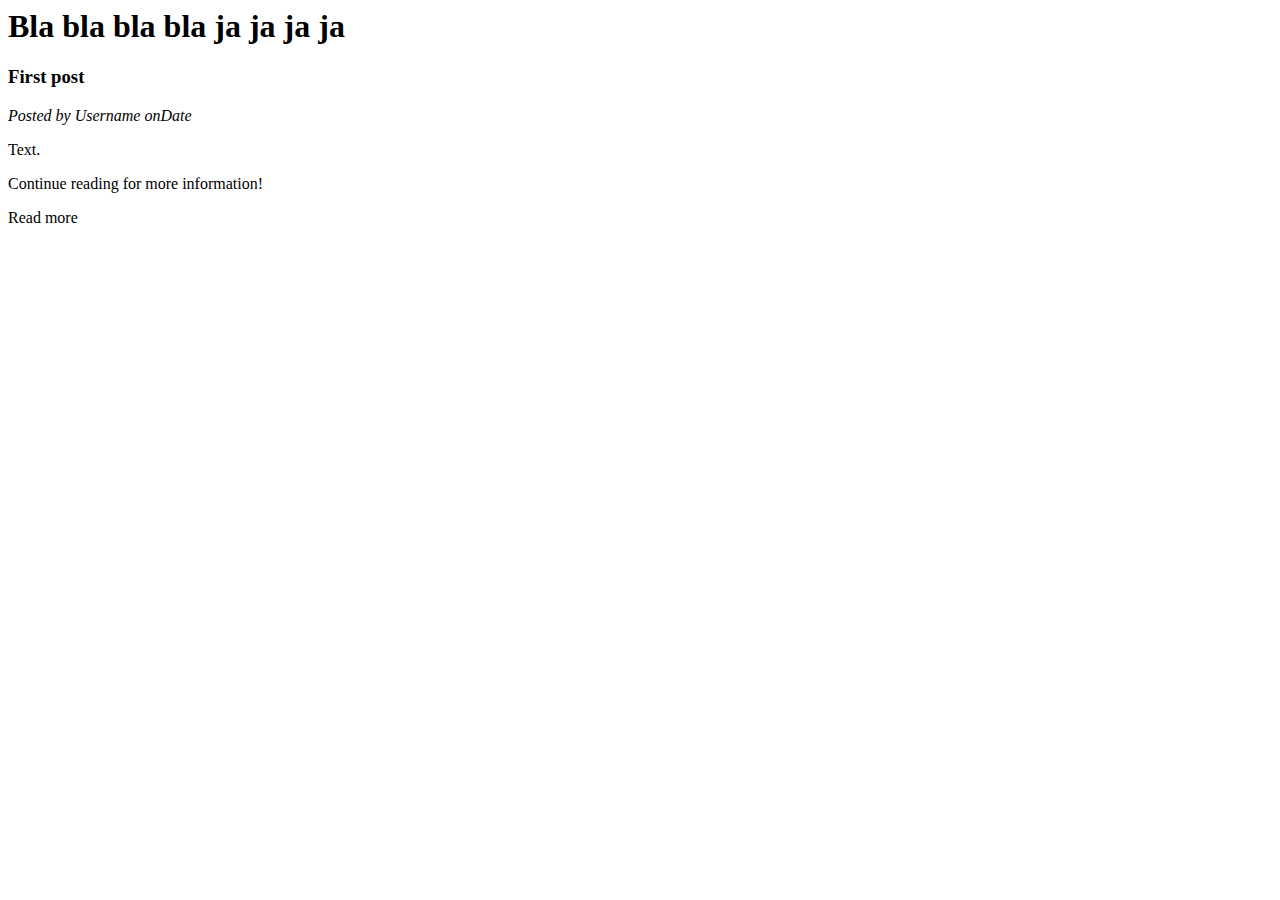
<file: src/main/resources/templates/index.html>
<html xmlns="http://www.w3.org/1999/xhtml"
      xmlns:th="http://www.thymeleaf.org">
<head>
    <th:block th:include="fragments/head :: head"></th:block>
    <title>Bla bla bla bla   ja ja ja ja</title>
</head>
<body>
<div class="container">
    <nav th:replace="fragments/navbar :: navbar"></nav>
</div>
<div class="container text-center">
    <div class="jumbotron">
        <h1>Bla bla bla bla   ja ja ja ja</h1>
    </div>
</div>

<div class="container post-wrap-container">
    <th:block th:each="post : ${posts}">
        <div class="post-container row no-gutters">
            <div class="col colcustom">
                <div class="postinfo-container">
                    <h3 th:text="${post.getPostname()}" class="postname">First post</h3>
                    <i class="postinfo">Posted by <span th:text="${post.getUser().getUsername()}">Username</span> on<span th:text="${#dates.format(post.getDateCreated(), 'dd-MMM-yyyy')}">Date</span></i>
                </div>
                <div class="postpreview-container"><p class="firstletterupper" th:text="${#strings.abbreviate(post.getPostpreview(),500)}">Text.</p></div>
                <p class="readmoretext">Continue reading for more information!</p><a th:href="@{/post/readmore/{id}(id=${post.id})}" class="button-readmore btn btn-primary btn-sm">Read more</a>
            </div>
        </div>
    </th:block>
    <div th:replace="fragments/footer :: footer"></div>
</div>

</body>
</html>
</file>
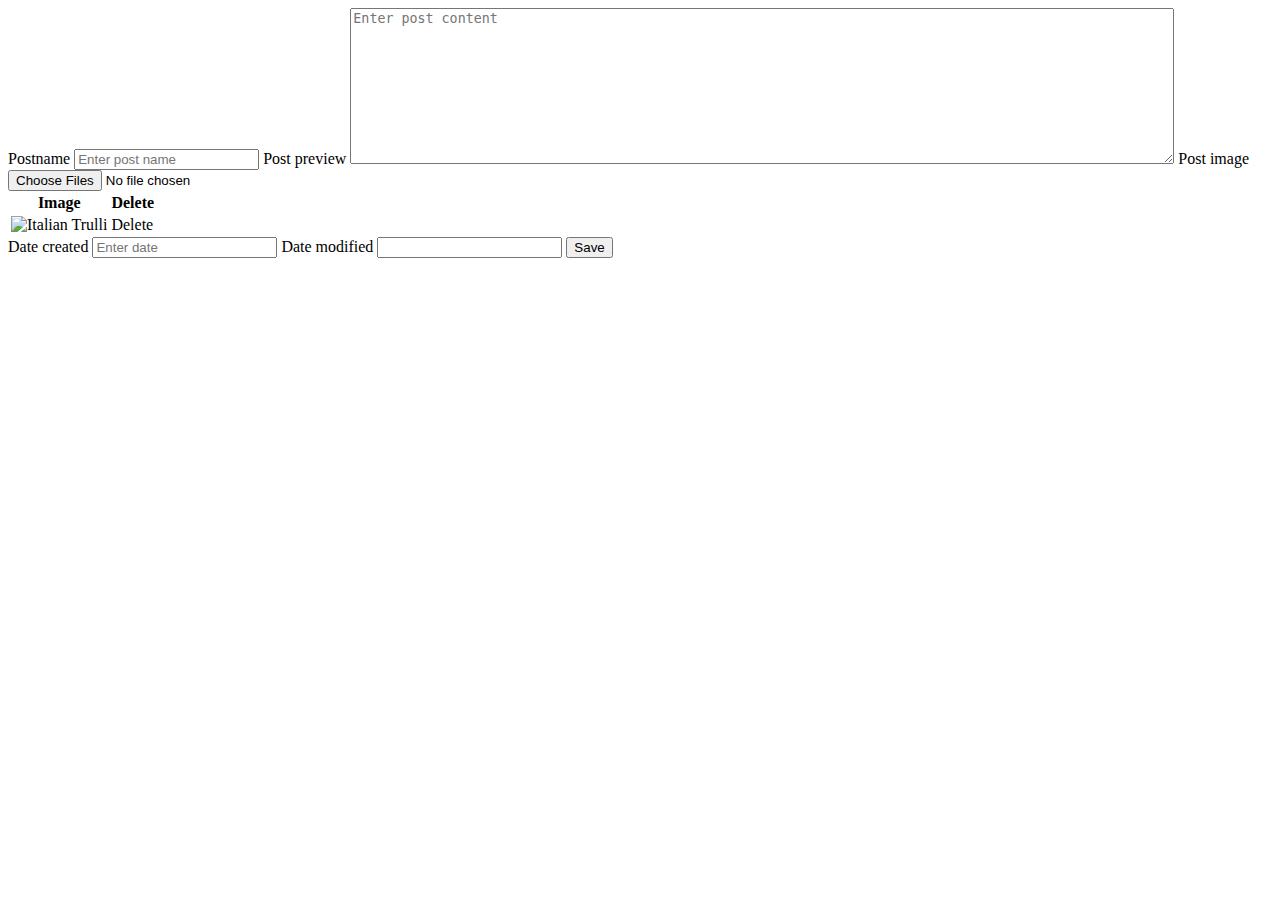
<file: src/main/resources/templates/editPost.html>
<html   lang="en" xml:lang="en" xmlns="http://www.w3.org/1999/xhtml"
      xmlns:th="http://www.thymeleaf.org">
<head>
    <th:block th:include="fragments/head :: head"></th:block>
    <script src="https://cdn.tiny.cloud/1/no-api-key/tinymce/5/tinymce.min.js"></script>
    <script>tinymce.init({selector: 'textarea'});</script>
    <title>Administration - edit post</title>
</head>

<body>
<div class="container containercustom">
    <nav th:replace="fragments/navbar :: navbar"></nav>

    <form action="#" th:action="${#httpServletRequest.requestURI}" method="POST" enctype="multipart/form-data" th:object="${post}">
        <div class="form-group">
            <label for="postname">Postname</label>
            <input type="text" name="postname" id="postname" class="form-control" placeholder="Enter post name" th:value="${post.getPostname()}" th:field="*{postname}">

            <label for="postpreview">Post preview</label>
            <textarea name="postpreview" id="postpreview" class="form-control" placeholder="Enter post content" th:text="${post.getPostpreview()}" rows="10" cols="100" th:field="*{postpreview}"></textarea>

            <label for="postimages">Post image</label>
            <input type="file" name="postimagesname" id="postimages" class="form-control-file" placeholder="Upload images" multiple><br>

            <table class="table table-bordered table-hover tablecustom">
                <thead class="thead-light">
                <tr>
                    <th scope="col">Image</th>
                    <th colspan="1" scope="col" class="text-center">Delete</th>
                </tr>
                <th:block th:each="image : ${post.getImages()}">
                    <tr>
                        <td scope="row"><img th:src="${image.getImagefilepath()}" alt="Italian Trulli"></td>
                        <td class="text-center"><a th:href="@{/administration/editpost/deleteimage/{id}(id=${image.id})}" name="delete" class="btn btn-danger btn-sm">Delete</a></td>
                    </tr>
                </th:block>
            </table>

            <!--<th:block th:each="image : ${post.getImages()}">-->
                <!--&lt;!&ndash;<img th:src="${image.getImagefilepath()}" alt="Italian Trulli">&ndash;&gt;-->
                <!--<img src="https://via.placeholder.com/150" alt="Slika se ne moze prikazati">-->
            <!--</th:block>-->

            <label for="datecreated">Date created</label>
            <input type="text" name="datecreated" id="datecreated" class="form-control" placeholder="Enter date" th:value="${#dates.format(post.getDateCreated(), 'dd-MM-yyyy')}" th:field="*{dateCreated}" readonly>

            <label for="datemodified">Date modified</label>
            <input type="text" name="datemodified" id="datemodified" class="form-control" th:value="${#dates.format(post.getDateModified(), 'dd-MM-yyyy')}" th:field="*{dateModified}" readonly>

            <input type="submit" value="Save" class="btn btn-primary">
        </div>
    </form>
    <div th:replace="fragments/footer :: footer"></div>
</div>

</body>
</html>
</file>
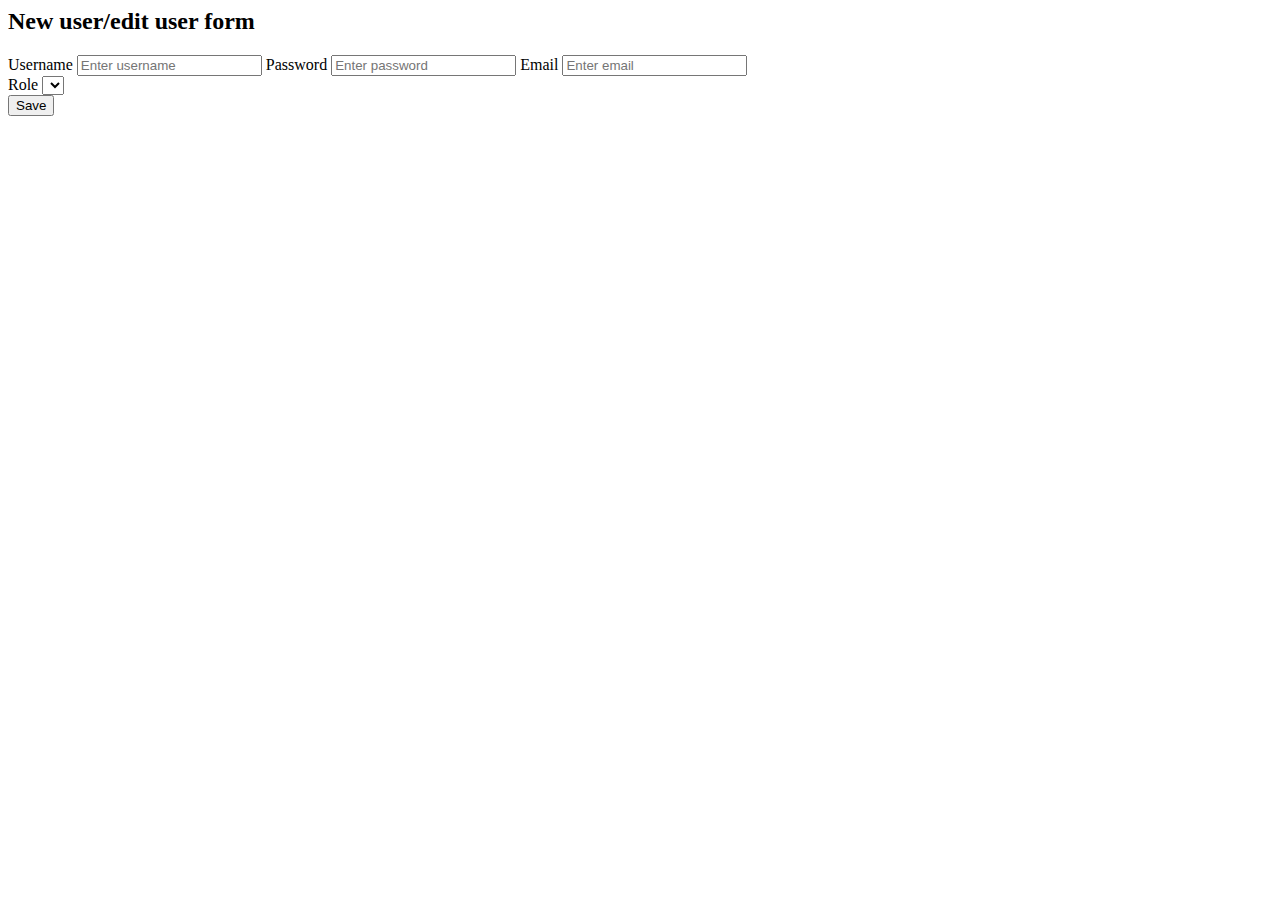
<file: src/main/resources/templates/editUser.html>
<html xmlns="http://www.w3.org/1999/xhtml"
      xmlns:th="http://www.thymeleaf.org" xmlns:sec="http://www.thymeleaf.org/extras/spring-security">
<head>
    <th:block th:include="fragments/head :: head"></th:block>
    <title>Administration - edit user</title>
</head>

<body>
<div class="container containercustom">
    <nav th:replace="fragments/navbar :: navbar"></nav>

    <h2 id="userh2">New user/edit user form</h2>
    <form action="#" th:action="${#httpServletRequest.requestURI}" method="POST" th:object="${user}" >
        <div class="form-group">
            <label for="username">Username</label>
            <input type="text" name="username" id="username" class="form-control" placeholder="Enter username" th:field="*{username}" th:value="${user.getUsername()}">

            <label for="username">Password</label>
            <input type="text" name="password" id="password" class="form-control" placeholder="Enter password" th:field="*{password}" th:value="${user.getPassword()}">

            <label for="email">Email</label>
            <input type="text" name="email" id="email" class="form-control" placeholder="Enter email" th:field="*{email}" th:value="${user.getEmail()}">

            <div class="roleWrapper" th:if="${#authentication.name != user.getUsername()}" sec:authorize="hasRole('ROLE_ADMIN')">
                <label for="roleName">Role</label>
                <select id="roleName" th:if="${#authentication.name != user.getUsername()}" name="roleName" class="form-control">
                    <option th:each="roleName : ${roles}" th:value="${roleName.getId()}" th:text="${roleName.getRole()}" th:selected="${user.getRoles().contains(roleName)}"></option>
                </select>
            </div>

            <input type="submit" value="Save" class="btn btn-primary btncustom">
        </div>
    </form>
    <div th:replace="fragments/footer :: footer"></div>
</div>

</body>
</html>
</file>
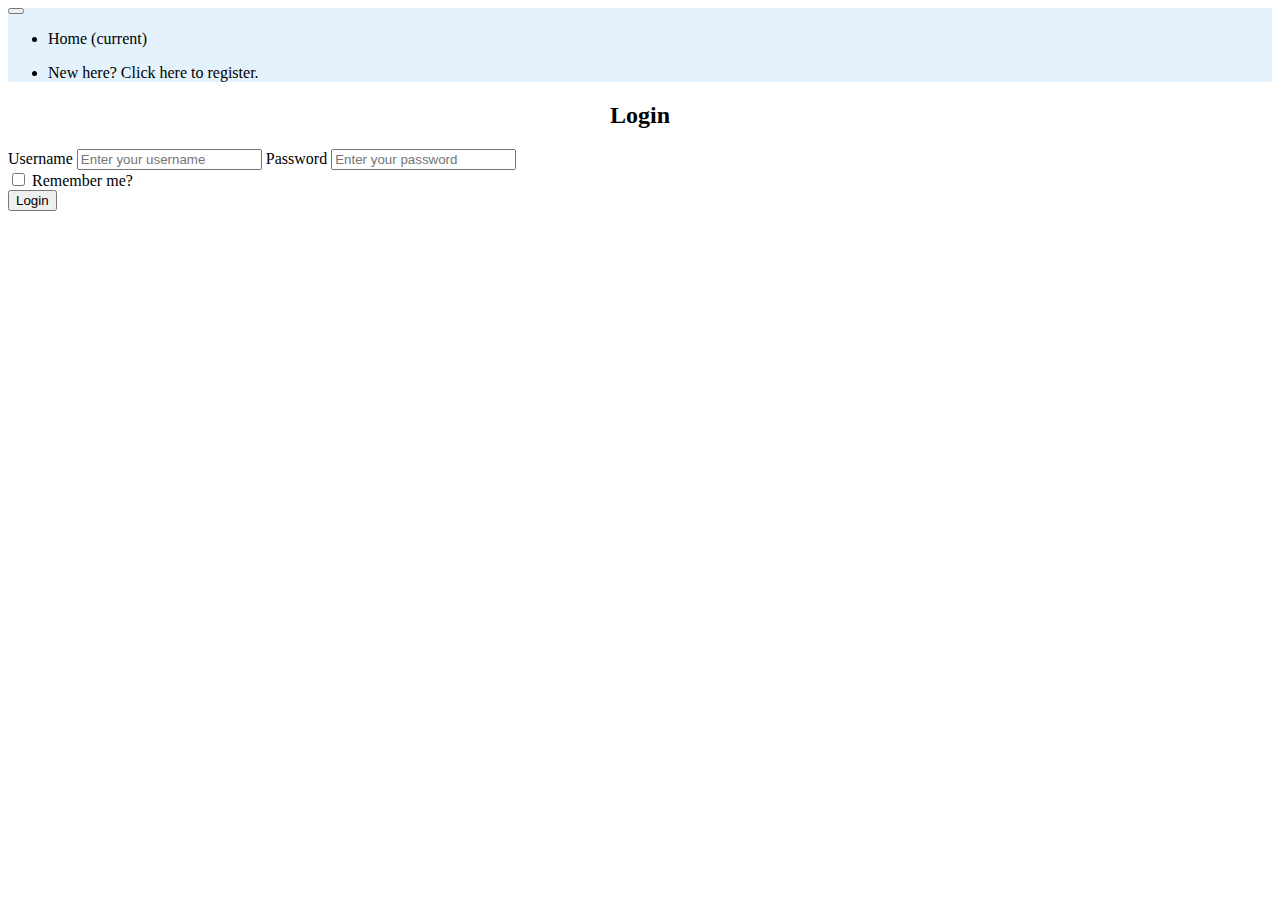
<file: src/main/resources/templates/login.html>
<html xmlns="http://www.w3.org/1999/xhtml"
      xmlns:th="http://www.thymeleaf.org">
<head>
    <th:block th:include="fragments/head :: head"></th:block>
    <title>Login</title>
</head>
<body>
<div class="container">
    <nav class="navbar navbar-expand-lg navbar-light" style="background-color: #e3f2fd;">
        <button class="navbar-toggler" type="button" data-toggle="collapse" data-target="#navbarSupportedContent"
                aria-controls="navbarSupportedContent" aria-expanded="false" aria-label="Toggle navigation">
            <span class="navbar-toggler-icon"></span>
        </button>

        <div class="collapse navbar-collapse" id="navbarSupportedContent">
            <ul class="navbar-nav mr-auto">
                <li class="nav-item active">
                    <a class="nav-link py-0" th:href="@{/}">Home <span class="sr-only">(current)</span></a>
                </li>
            </ul>
        </div>
        <div class="navbar-collapse collapse w-100 order-3 dual-collapse2">
            <ul class="navbar-nav ml-auto">
                <li class="nav-item">
                    <a class="nav-link py-0" th:href="@{/register}">New here? Click here to register.</a>
                </li>
            </ul>
        </div>
    </nav>
    <!--<div th:if="${error}">-->
    <!--Unable to login. Check your username and password.-->
    <!--</div>-->
    <h2 style="text-align: center">Login</h2>
    <form th:action="@{/perform_login}" method="POST">
        <label for="username">Username</label>
        <input type="text" name="username" id="username" class="form-control" placeholder="Enter your username">

        <label for="password">Password</label>
        <input type="password" name="password" id="password" class="form-control" placeholder="Enter your password">

        <div class="form-check">
            <input type="checkbox" class="form-check-input" id="remember-me" name="remember-me">
            <label for="remember-me" class="form-check-label">Remember me?</label>
        </div>

        <input type="submit" value="Login" class="btn btn-primary">
    </form>
    <div th:replace="fragments/footer :: footer"></div>
</div>

</body>
</html>
</file>
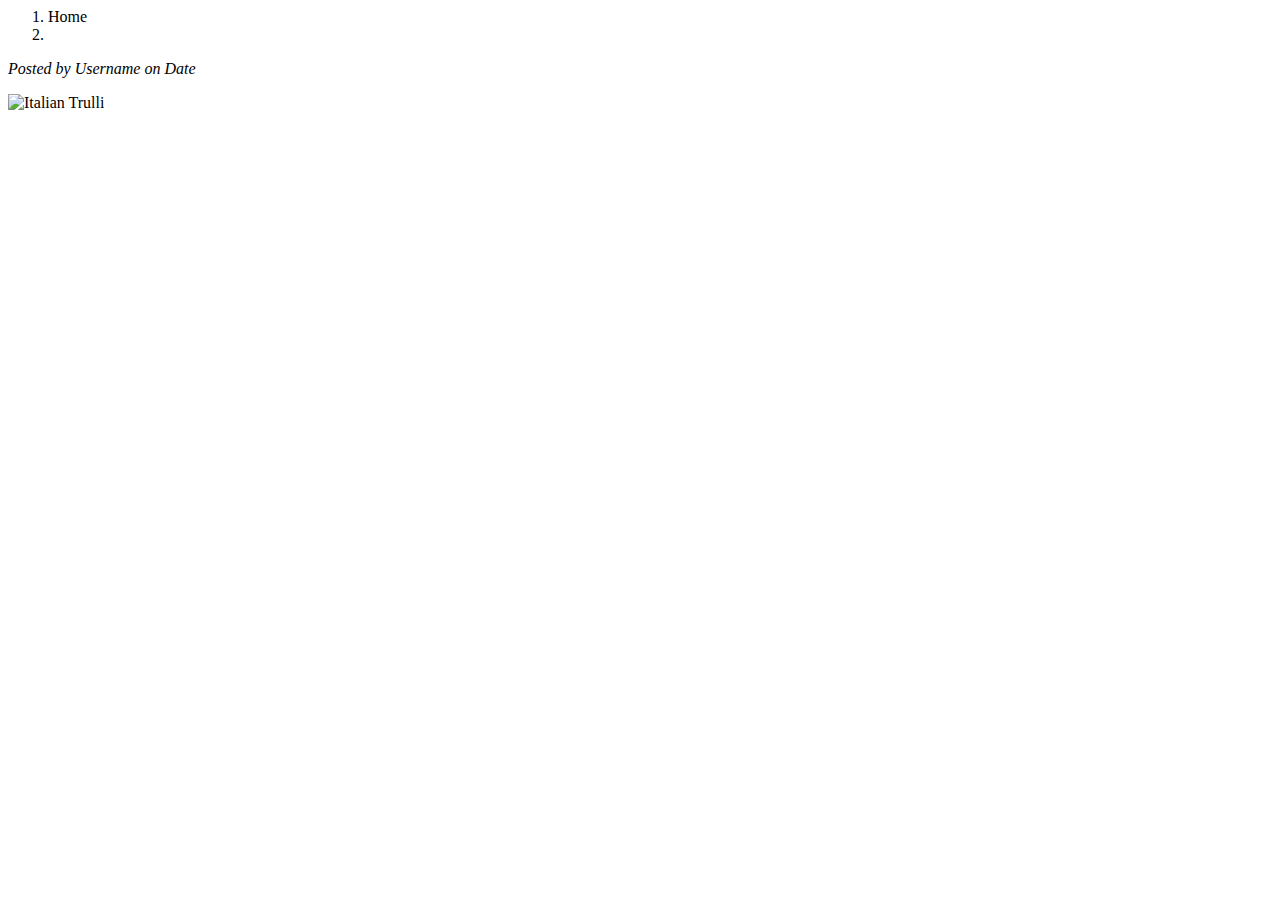
<file: src/main/resources/templates/postview.html>
<html xmlns="http://www.w3.org/1999/xhtml"
      xmlns:th="http://www.thymeleaf.org">
<head>
    <th:block th:include="fragments/head :: head"></th:block>
    <title>Post view</title>
</head>
<body>

<div class="container text-center">
    <nav th:replace="fragments/navbar :: navbar"></nav>
    <div class="jumbotron">
        <h1 th:text="${post.getPostname()}"></h1>
    </div>
</div>

<div class="container">
    <nav aria-label="breadcrumb">
        <ol class="breadcrumb">
            <li class="breadcrumb-item" aria-label="breadcrumb"><a th:href="@{/}">Home</a></li>
            <li class="breadcrumb-item active" aria-current="page" th:text="${post.getPostname()}"></li>
        </ol>
    </nav>
    <i class="postinfo">Posted by <span th:text="${user.getUsername()}">Username</span> on <span th:text="${#dates.format(post.getDateCreated(), 'dd-MMM-yyyy')}">Date</span></i>
    <br>
    <p th:remove="tag" th:utext="${post.getPostpreview()}"></p>
    <th:block th:each="image : ${post.getImages()}">
        <img th:src="${image.getImagefilepath()}" alt="Italian Trulli">
    </th:block>
</div>
<div th:replace="fragments/footer :: footer"></div>

</body>
</html>
</file>
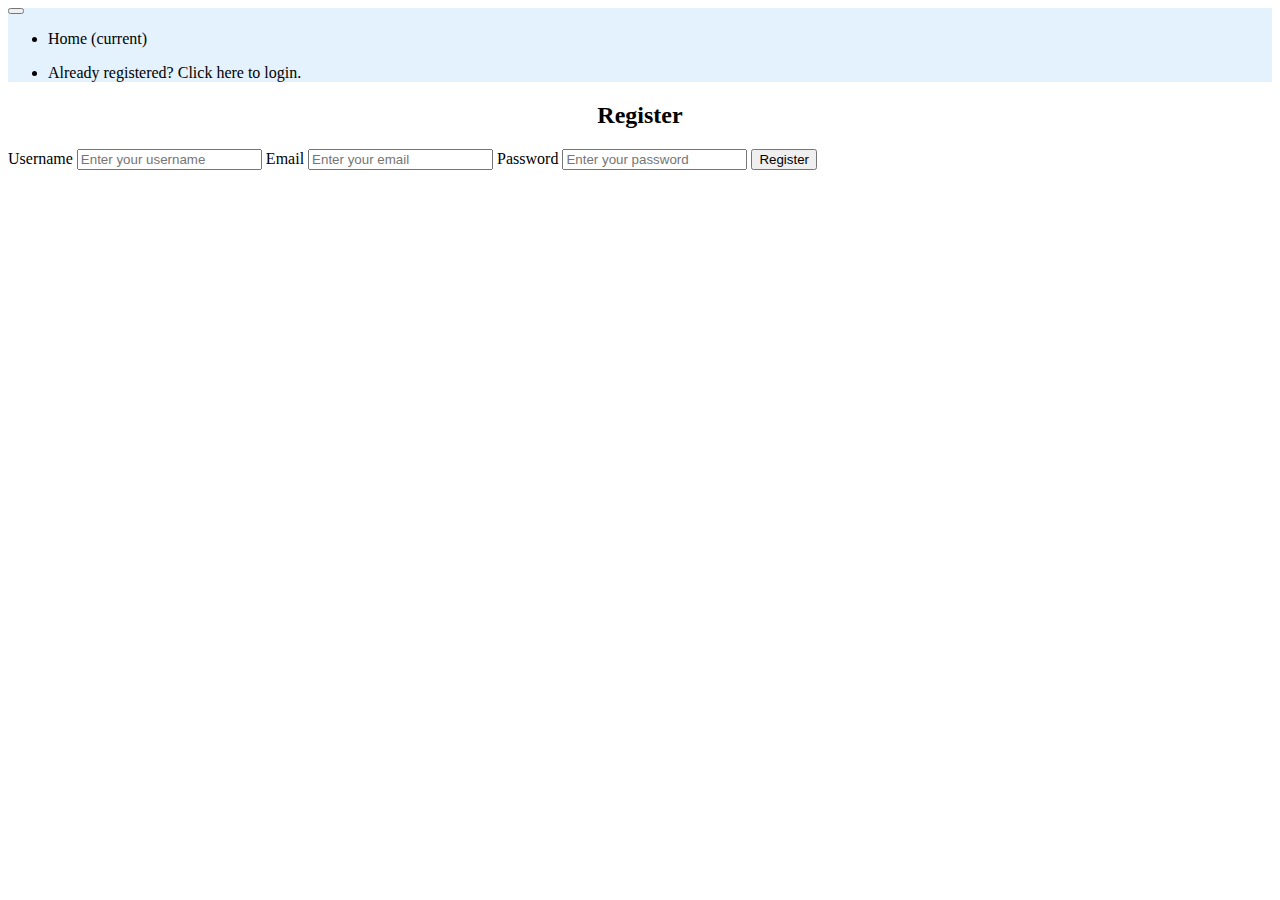
<file: src/main/resources/templates/register.html>
<html xmlns="http://www.w3.org/1999/xhtml"
      xmlns:th="http://www.thymeleaf.org">
<head>
    <th:block th:include="fragments/head :: head"></th:block>
    <title>Register</title>
</head>
<body>
<div class="container">

    <nav class="navbar navbar-expand-lg navbar-light" style="background-color: #e3f2fd;">
        <button class="navbar-toggler" type="button" data-toggle="collapse" data-target="#navbarSupportedContent" aria-controls="navbarSupportedContent" aria-expanded="false" aria-label="Toggle navigation">
            <span class="navbar-toggler-icon"></span>
        </button>
        <div class="collapse navbar-collapse" id="navbarSupportedContent">
            <ul class="navbar-nav mr-auto">
                <li class="nav-item active">
                    <a class="nav-link py-0" th:href="@{/}">Home <span class="sr-only">(current)</span></a>
                </li>
            </ul>
        </div>
        <div class="navbar-collapse collapse w-100 order-3 dual-collapse2">
            <ul class="navbar-nav ml-auto">
                <li class="nav-item">
                    <a class="nav-link py-0" th:href="@{/admin3000}">Already registered? Click here to login.</a>
                </li>
            </ul>
        </div>
    </nav>

    <h2 style="text-align: center">Register</h2>

    <form action="#" method="POST" th:action="@{/register}" th:object="${user}">
        <label for="username">Username</label>
        <input type="text" th:field="*{username}" name="username" id="username" class="form-control" placeholder="Enter your username">

        <label for="email">Email</label>
        <input type="email" th:field="*{email}" name="email" id="email" class="form-control" placeholder="Enter your email">

        <label for="password">Password</label>
        <input type="password" th:field="*{password}" name="password" id="password" class="form-control" placeholder="Enter your password">

        <input type="submit" value="Register" class="btn btn-primary btncustom">
    </form>

    <div th:replace="fragments/footer :: footer"></div>
</div>

</body>
</html>
</file>
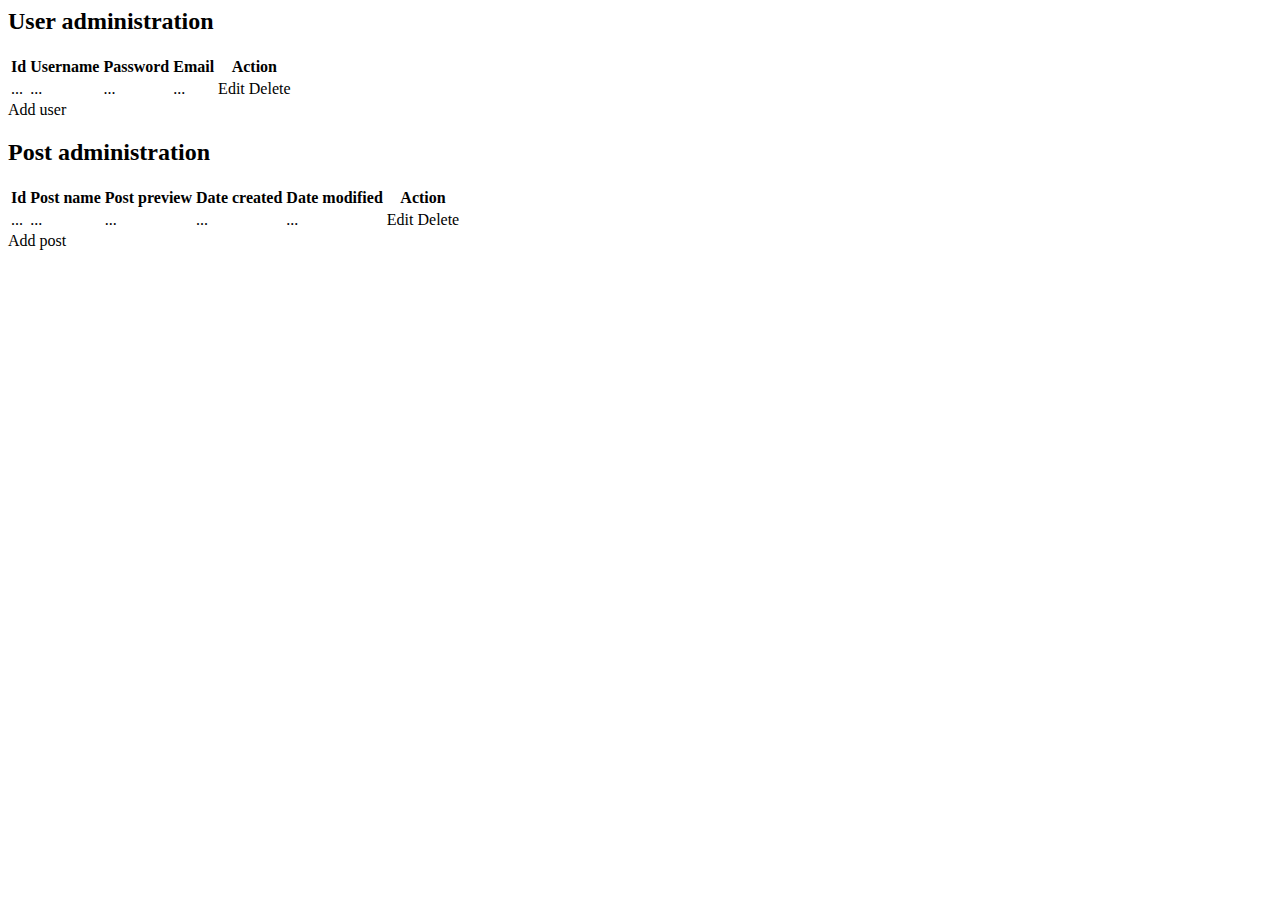
<file: src/main/resources/templates/userAdministration.html>
<html xmlns="http://www.w3.org/1999/xhtml" xmlns:th="http://www.thymeleaf.org"
      xmlns:sec="http://www.thymeleaf.org/extras/spring-security">
<head>
    <th:block th:include="fragments/head :: head"></th:block>
    <title>Administration</title>
</head>
<body>

<div class="container-fluid containercustom2">
    <nav th:replace="fragments/navbar :: navbar"></nav>

    <h2 id="userh2">User administration</h2>
    <table class="table table-bordered table-hover tablecustom">
        <thead class="thead-light">
        <tr>
            <th scope="col">Id</th>
            <th scope="col">Username</th>
            <th scope="col">Password</th>
            <th scope="col">Email</th>
            <th colspan="2" scope="col" class="text-center">Action</th>
        </tr>
        <th:block th:each="user : ${users}">
            <tr>
                <td scope="row" th:text="${user.getId()}">...</td>
                <td th:text="${user.getUsername()}">...</td>
                <td th:text="${user.getPassword()}" class="longtext">...</td>
                <td th:text="${user.getEmail()}">...</td>
                <td class="text-center"><a th:href="@{/administration/edituser/{id}(id=${user.id})}" name="edit"
                                           class="btn btn-info btn-sm">Edit</a></td>
                <td class="text-center"><a th:href="@{/administration/delete/{id}(id=${user.id})}" name="delete"
                                           class="btn btn-danger btn-sm">Delete</a></td>
            </tr>
        </th:block>
    </table>
    <a th:href="@{/administration/userform}" class="btn btn-primary btn-lg">Add user</a>

    <h2 id="posth2">Post administration</h2>
    <div class="table-responsive">
        <table class="table table-bordered table-hover tablecustom">
            <thead class="thead-light">
            <tr>
                <th scope="col">Id</th>
                <th scope="col">Post name</th>
                <th scope="col">Post preview</th>
                <th scope="col">Date created</th>
                <th scope="col">Date modified</th>
                <th colspan="2" scope="col" class="text-center">Action</th>
            </tr>
            <th:block th:each="post : ${posts}">
                <tr>
                    <td th:text="${post.getId()}">...</td>
                    <td th:text="${post.getPostname()}">...</td>
                    <td th:text="${post.getPostpreview()}" class="longtext">...</td>
                    <td th:text="${#dates.format(post.getDateCreated(), 'dd-MM-yyyy')}">...</td>
                    <td th:text="${#dates.format(post.getDateModified(), 'dd-MM-yyyy')}">...</td>
                    <td class="text-center"><a th:href="@{/administration/editpost/{id}(id=${post.id})}" name="edit"
                                               class="btn btn-info btn-sm">Edit</a></td>
                    <td class="text-center"><a th:href="@{/administration/deletepost/{id}(id=${post.id})}" name="delete"
                                               class="btn btn-danger btn-sm">Delete</a></td>
                </tr>
            </th:block>
        </table>
    </div>
    <a th:href="@{/administration/postform}" class="btn btn-primary btn-lg">Add post</a>
    <div th:replace="fragments/footer :: footer"></div>
</div>

</body>
</html>
</file>
